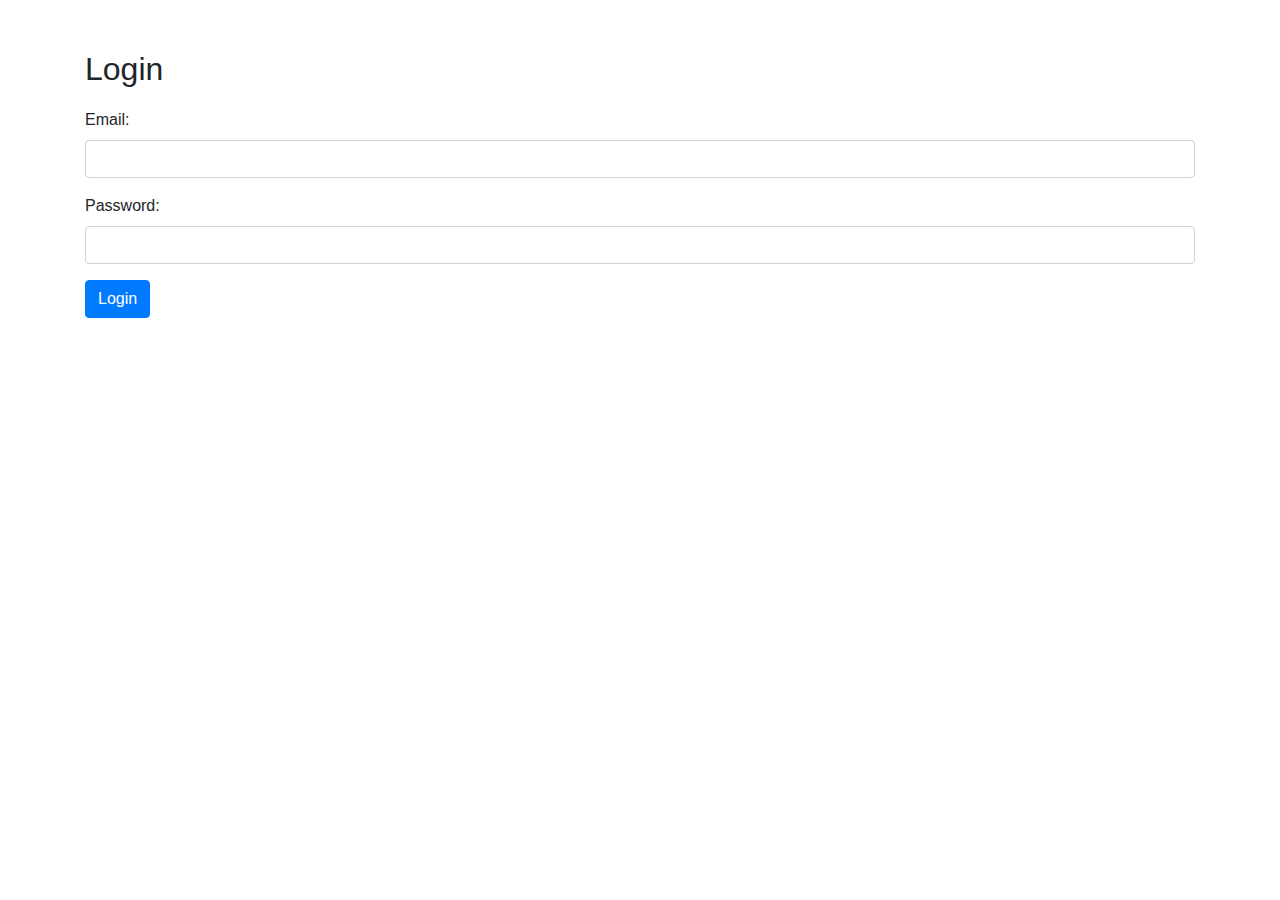
<file: login.html>
<!DOCTYPE html>
<html lang="en">
<head>
    <meta charset="UTF-8">
    <meta name="viewport" content="width=device-width, initial-scale=1.0">
    <title>Login</title>
    <link rel="stylesheet" href="https://stackpath.bootstrapcdn.com/bootstrap/4.5.2/css/bootstrap.min.css">
    <link rel="stylesheet" href="css/styles.css">
</head>
<body>
    <div class="container">
        <h2>Login</h2>
        <form id="loginForm">
            <div class="form-group">
                <label for="email">Email:</label>
                <input type="email" class="form-control" id="email" name="email" required>
                <div class="invalid-feedback">Please enter a valid email address.</div>
            </div>
            <div class="form-group">
                <label for="password">Password:</label>
                <input type="password" class="form-control" id="password" name="password" required>
                <div class="invalid-feedback">Please enter a password.</div>
            </div>
            <button type="submit" class="btn btn-primary">Login</button>
        </form>
    </div>
    <script src="https://code.jquery.com/jquery-3.5.1.slim.min.js"></script>
    <script src="https://cdn.jsdelivr.net/npm/@popperjs/core@2.5.4/dist/umd/popper.min.js"></script>
    <script src="https://stackpath.bootstrapcdn.com/bootstrap/4.5.2/js/bootstrap.min.js"></script>
    <script src="js/scripts.js"></script>
</body>
</html>
</file>
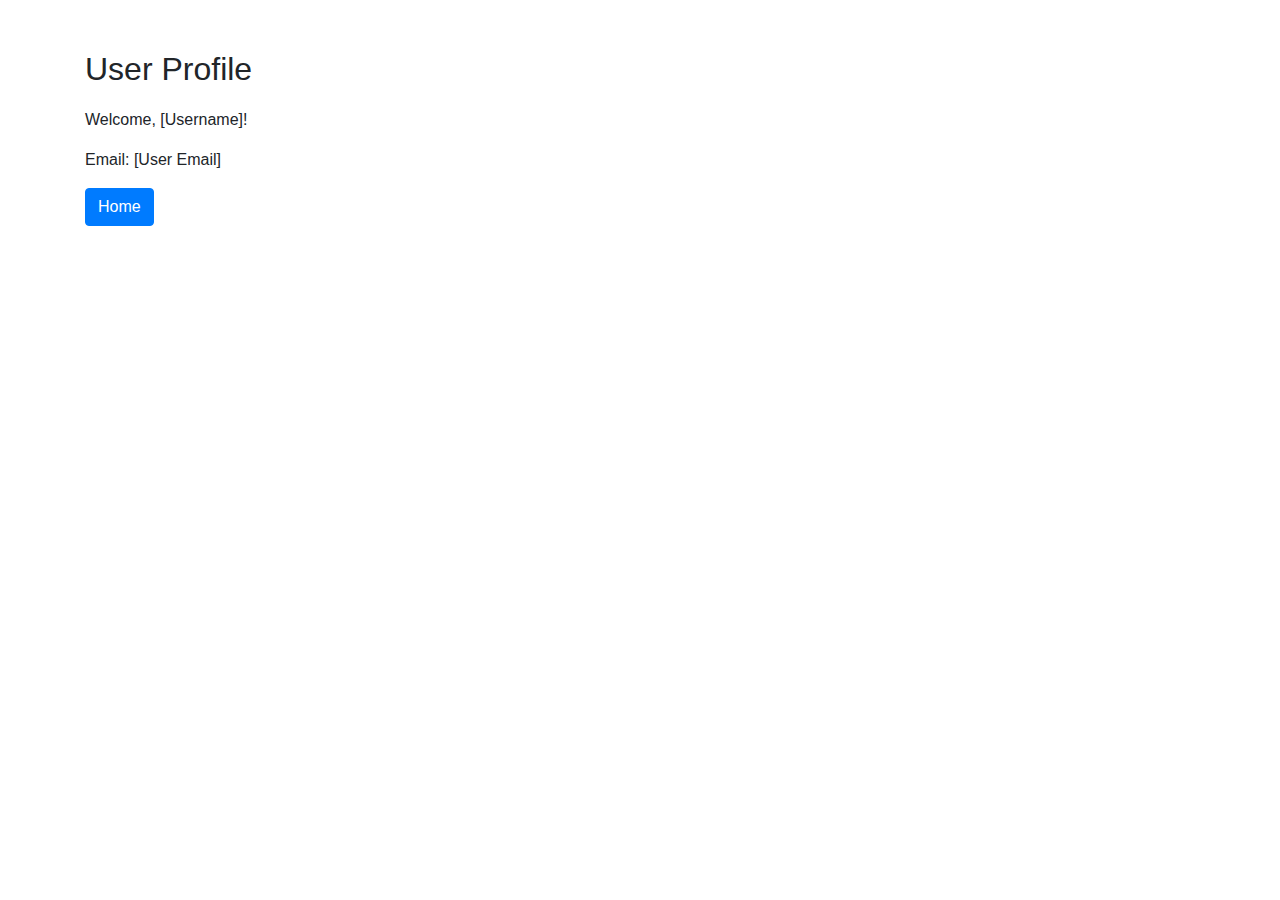
<file: profile.html>
<!DOCTYPE html>
<html lang="en">
<head>
    <meta charset="UTF-8">
    <meta name="viewport" content="width=device-width, initial-scale=1.0">
    <title>User Profile</title>
    <link rel="stylesheet" href="https://stackpath.bootstrapcdn.com/bootstrap/4.5.2/css/bootstrap.min.css">
    <link rel="stylesheet" href="css/styles.css">
</head>
<body>
    <div class="container">
        <h2>User Profile</h2>
        <p>Welcome, [Username]!</p>
        <p>Email: [User Email]</p>
        <a href="index.html" class="btn btn-primary">Home</a>
    </div>
    <script src="https://code.jquery.com/jquery-3.5.1.slim.min.js"></script>
    <script src="https://cdn.jsdelivr.net/npm/@popperjs/core@2.5.4/dist/umd/popper.min.js"></script>
    <script src="https://stackpath.bootstrapcdn.com/bootstrap/4.5.2/js/bootstrap.min.js"></script>
    <script src="js/scripts.js"></script>
</body>
</html>
</file>
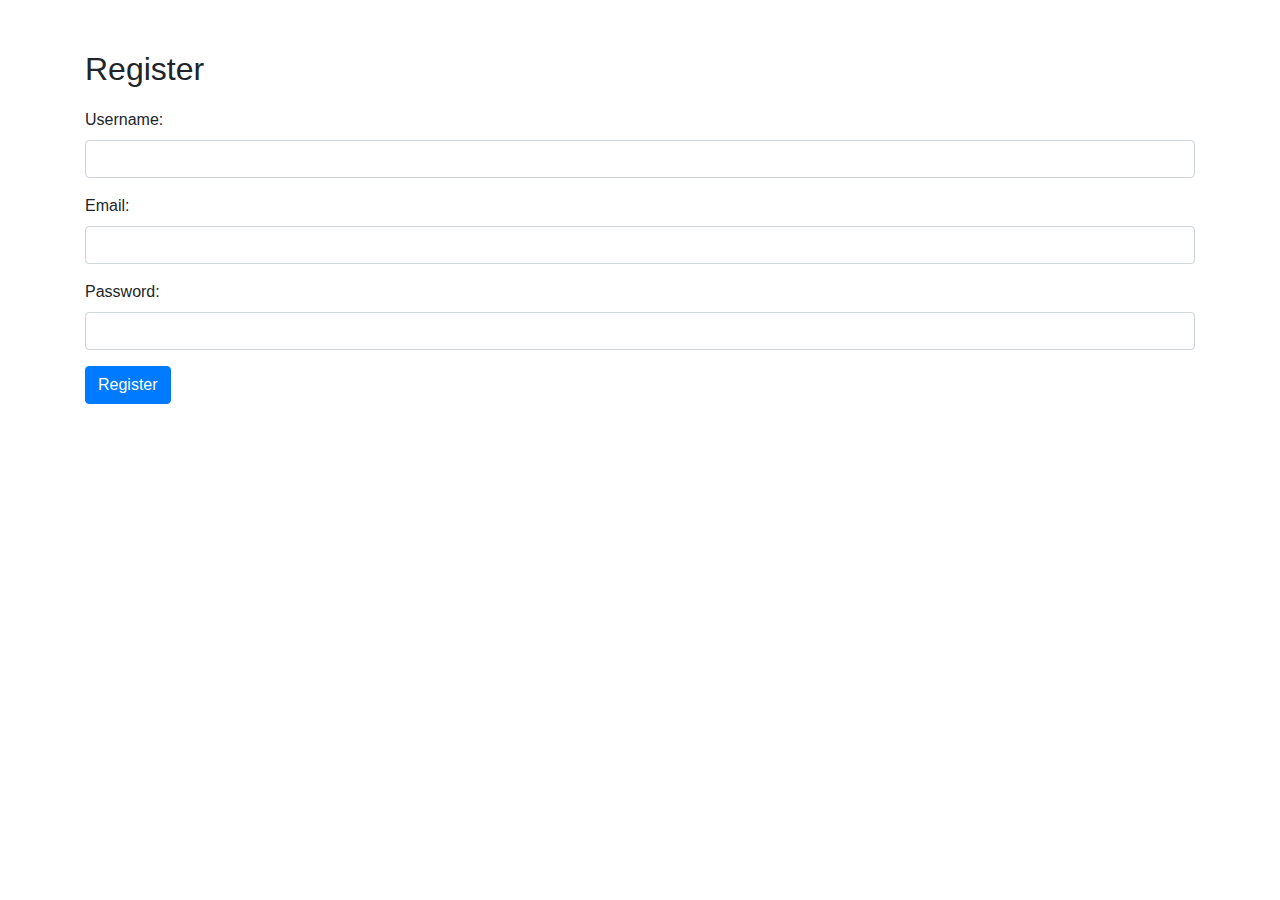
<file: register.html>
<!DOCTYPE html>
<html lang="en">
<head>
    <meta charset="UTF-8">
    <meta name="viewport" content="width=device-width, initial-scale=1.0">
    <title>Register</title>
    <link rel="stylesheet" href="https://stackpath.bootstrapcdn.com/bootstrap/4.5.2/css/bootstrap.min.css">
    <link rel="stylesheet" href="css/styles.css">
</head>
<body>
    <div class="container">
        <h2>Register</h2>
        <form id="registerForm">
            <div class="form-group">
                <label for="username">Username:</label>
                <input type="text" class="form-control" id="username" name="username" required>
                <div class="invalid-feedback">Please enter a username.</div>
            </div>
            <div class="form-group">
                <label for="email">Email:</label>
                <input type="email" class="form-control" id="email" name="email" required>
                <div class="invalid-feedback">Please enter a valid email address.</div>
            </div>
            <div class="form-group">
                <label for="password">Password:</label>
                <input type="password" class="form-control" id="password" name="password" required>
                <div class="invalid-feedback">Please enter a password.</div>
            </div>
            <button type="submit" class="btn btn-primary">Register</button>
        </form>
    </div>
    <script src="https://code.jquery.com/jquery-3.5.1.slim.min.js"></script>
    <script src="https://cdn.jsdelivr.net/npm/@popperjs/core@2.5.4/dist/umd/popper.min.js"></script>
    <script src="https://stackpath.bootstrapcdn.com/bootstrap/4.5.2/js/bootstrap.min.js"></script>
    <script src="js/scripts.js"></script>
</body>
</html>
</file>
<file: css/styles.css>
body {
  padding-top: 50px;
}

h1, h2 {
  margin-bottom: 20px;
}

.invalid-feedback {
  display: none;
}

.is-invalid .invalid-feedback {
  display: block;
}
</file>
